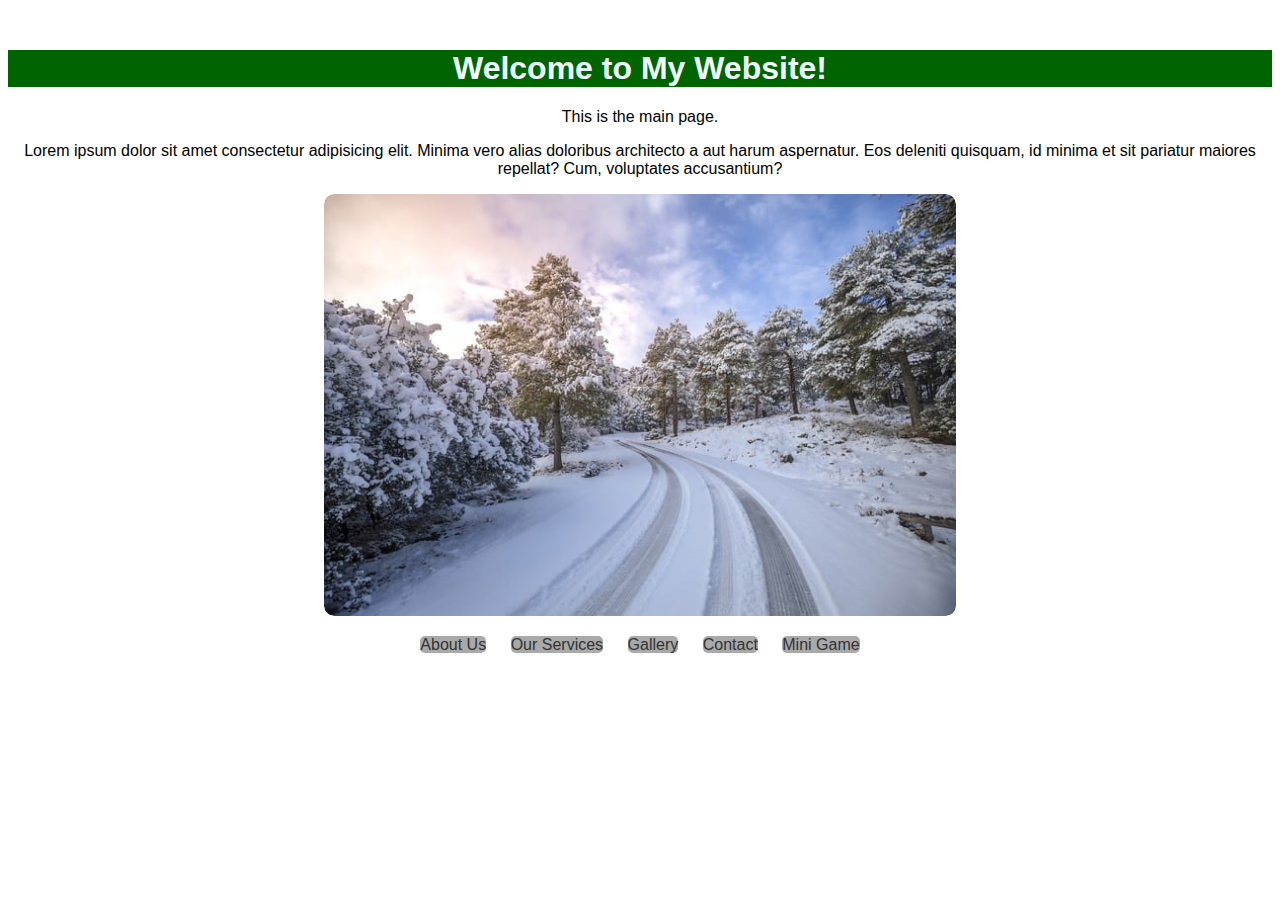
<file: templates/index.html>
<!DOCTYPE html>
<html lang="en">
<head>
    <meta charset="UTF-8">
    <meta name="viewport" content="width=device-width, initial-scale=1.0">
    <title>Home</title>
    <link rel="stylesheet" href="../static/style.css">
    <style>
        /* Slideshow container */
        .slideshow-container {
            max-width: 50%;
            position: relative;
            margin: auto;
            overflow: hidden;
            border-radius: 10px;
        }

        /* Slide images */
        .slides {
            display: none;
            width: 100%;
            height: auto;
            border-radius: 10px;
        }

        /* Fade-in effect */
        .fade {
            animation-name: fade;
            animation-duration: 1.5s;
        }

        @keyframes fade {
            from { opacity: 0.4; }
            to { opacity: 1; }
        }

        /* Navigation links */
        nav {
            margin-top: 20px;
        }
        nav a {
            margin: 0 10px;
            text-decoration: none;
            color: #333;
        }
    </style>
</head>
<body>

    <h1>Welcome to My Website!</h1>
    <p>This is the main page.</p>
    <p>Lorem ipsum dolor sit amet consectetur adipisicing elit. Minima vero alias doloribus architecto a aut harum aspernatur. Eos deleniti quisquam, id minima et sit pariatur maiores repellat? Cum, voluptates accusantium?</p>

    <!-- Slideshow container -->
    <div class="slideshow-container">
        <img src="../static/imgs/mountains-7774999_640.jpg" class="slides fade">
        <img src="../static/imgs/river-9155147_640.jpg" class="slides fade">
        <img src="../static/imgs/winter-9168141_640.jpg" class="slides fade">
    </div>

    <nav>
      <a href="../templates/about.html">About Us</a>
      <a href="../templates/services.html">Our Services</a>
      <a href="../templates/gallery.html">Gallery</a>
      <a href="../templates/contact.html">Contact</a>
      <a href="../templates/mini_game.html">Mini Game</a>
    </nav>

    <script src="/static/showslides.js"></script>
</body>
</html>
</file>
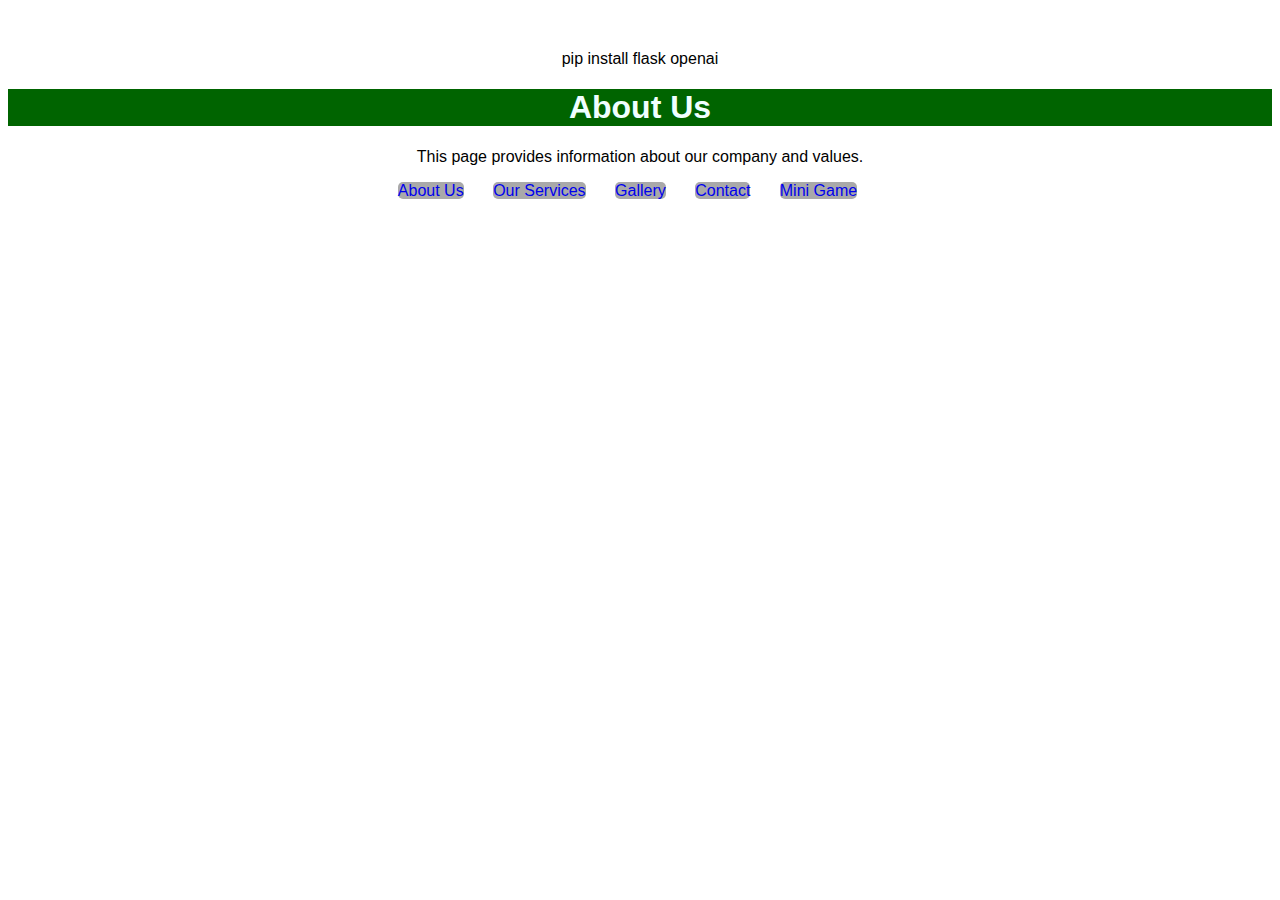
<file: templates/about.html>
<!DOCTYPE html>
<html lang="en">
<head>
    <meta charset="UTF-8">
    <meta name="viewport" content="width=device-width, initial-scale=1.0">
    <title>About Us</title>
    <link rel="stylesheet" href="../static/style.css">
</head>pip install flask openai

<body>
    <h1>About Us</h1>
    <p>This page provides information about our company and values.</p>
    <a href="../templates/about.html">About Us</a>
      <a href="../templates/services.html">Our Services</a>
      <a href="../templates/gallery.html">Gallery</a>
      <a href="../templates/contact.html">Contact</a>
      <a href="../templates/mini_game.html">Mini Game</a>
</body>
</html>
</file>
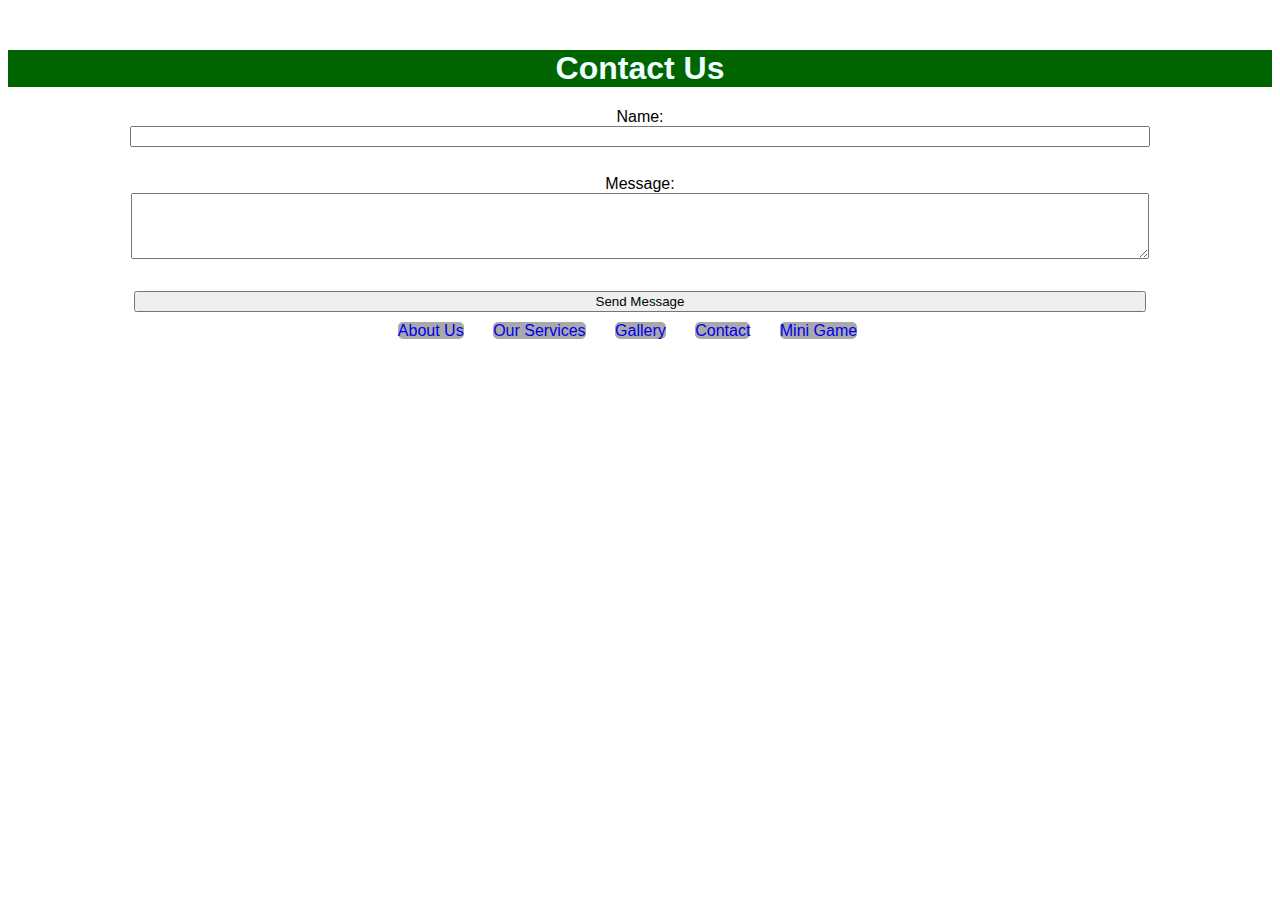
<file: templates/contact.html>
<!DOCTYPE html>
<html lang="en">
<head>
    <meta charset="UTF-8">
    <meta name="viewport" content="width=device-width, initial-scale=1.0">
    <link rel="stylesheet" href="../static/style.css">
    <title>Contact Us</title>
</head>
<body>
    <h1>Contact Us</h1>
    <form method="POST">
        <label for="name">Name:</label><br>
        <input type="text" id="name" name="name" required><br><br>

        <label for="message">Message:</label><br>
        <textarea id="message" name="message" rows="4" required></textarea><br><br>

        <input type="submit" value="Send Message">
    </form>
    <a href="../templates/about.html">About Us</a>
      <a href="../templates/services.html">Our Services</a>
      <a href="../templates/gallery.html">Gallery</a>
      <a href="../templates/contact.html">Contact</a>
      <a href="../templates/mini_game.html">Mini Game</a>
</body>
</html>
</file>
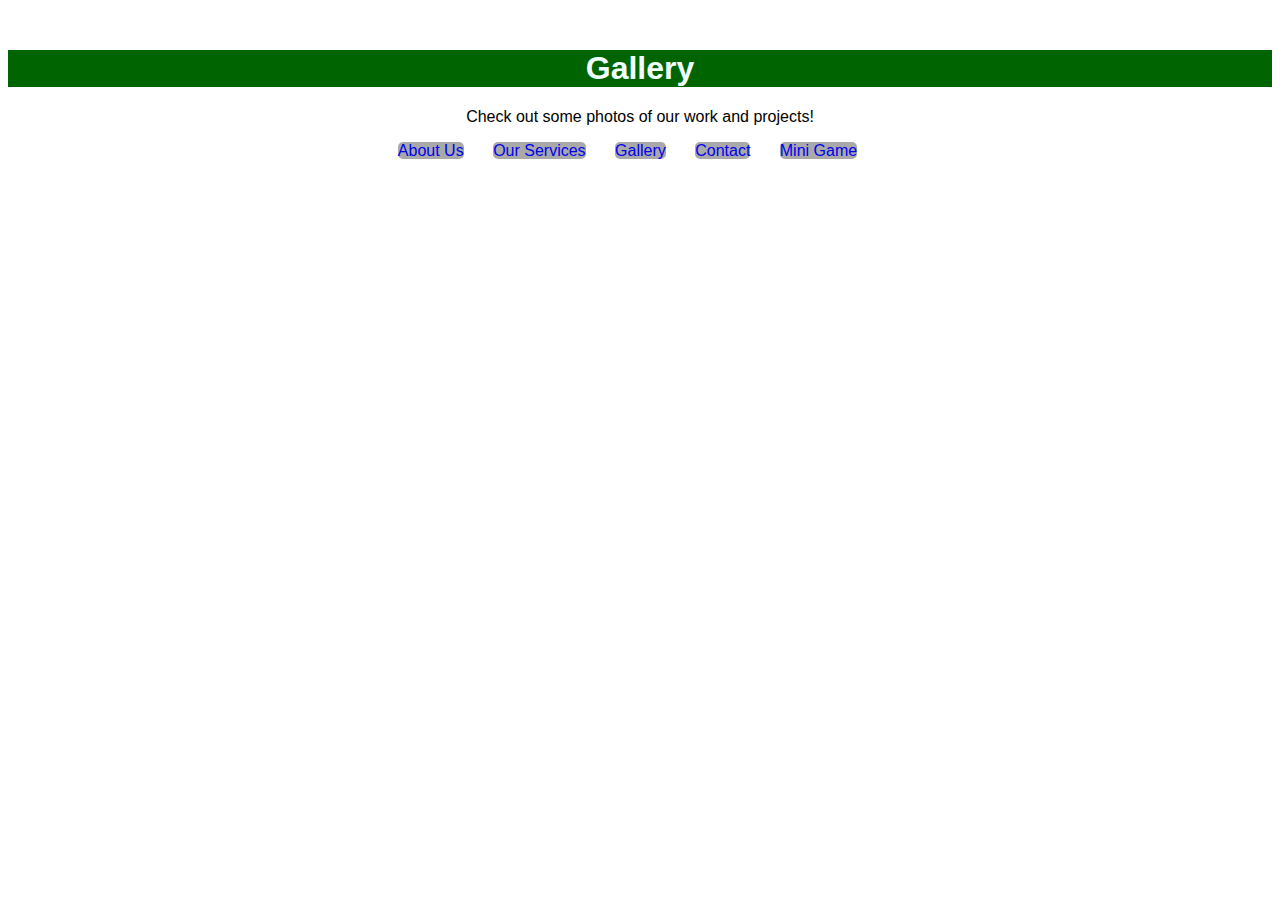
<file: templates/gallery.html>
<!DOCTYPE html>
<html lang="en">
<head>
    <meta charset="UTF-8">
    <meta name="viewport" content="width=device-width, initial-scale=1.0">
    <title>Gallery</title>
    <link rel="stylesheet" href="../static/style.css">
</head>
<body>
    <h1>Gallery</h1>
    <p>Check out some photos of our work and projects!</p>
    <a href="../templates/about.html">About Us</a>
    <a href="../templates/services.html">Our Services</a>
    <a href="../templates/gallery.html">Gallery</a>
    <a href="../templates/contact.html">Contact</a>
    <a href="../templates/mini_game.html">Mini Game</a>
</body>
</html>
</file>
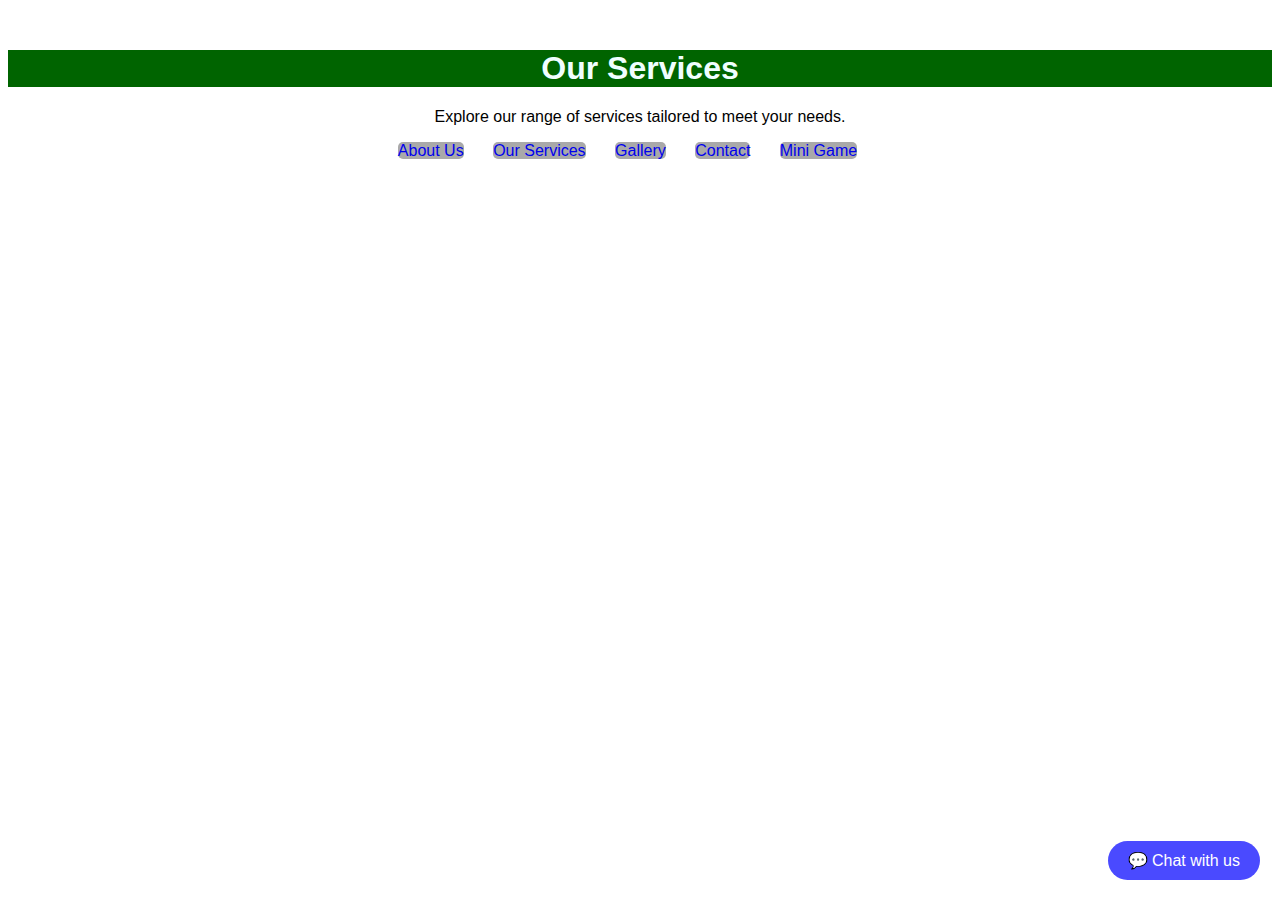
<file: templates/services.html>
<!DOCTYPE html>
<html lang="en">
<head>
    <meta charset="UTF-8">
    <meta name="viewport" content="width=device-width, initial-scale=1.0">
    <title>Our Services</title>
    <link rel="stylesheet" href="../static/style.css">
    <style>
        /* Chatbot Button */
        #chatbot-toggle {
            position: fixed;
            bottom: 20px;
            right: 20px;
            background-color: #4A4AFF;
            color: white;
            border: none;
            padding: 10px 20px;
            border-radius: 50px;
            cursor: pointer;
            font-size: 16px;
        }

        /* Chatbot Container */
        #chatbot-container {
            display: none;
            position: fixed;
            bottom: 80px;
            right: 20px;
            width: 300px;
            background-color: #fff;
            border: 1px solid #ddd;
            border-radius: 8px;
            box-shadow: 0px 0px 10px rgba(0, 0, 0, 0.1);
            font-family: Arial, sans-serif;
            z-index: 1000;
        }

        /* Chatbot Header */
        #chatbot-header {
            background-color: #4A4AFF;
            color: white;
            padding: 10px;
            display: flex;
            justify-content: space-between;
            align-items: center;
            border-top-left-radius: 8px;
            border-top-right-radius: 8px;
        }

        /* Chatbot Body */
        #chatbot-body {
            padding: 10px;
            max-height: 300px;
            overflow-y: auto;
        }

        .message {
            padding: 8px;
            margin: 5px 0;
            border-radius: 8px;
        }

        .bot {
            background-color: #f0f0f0;
            text-align: left;
        }

        .user {
            background-color: #4A4AFF;
            color: white;
            text-align: right;
        }

        .message-option {
            display: inline-block;
            margin: 5px 5px 5px 0;
            padding: 5px 10px;
            background-color: #fff;
            border: 1px solid #4A4AFF;
            color: #4A4AFF;
            border-radius: 50px;
            cursor: pointer;
            font-size: 14px;
            text-align: center;
        }
        #chatbot-footer {
    display: flex;
    padding: 10px;
    border-top: 1px solid #ddd;
    }

    #user-input {
        flex: 1;
        padding: 8px;
        border: 1px solid #ddd;
        border-radius: 5px;
        margin-right: 5px;
        font-size: 14px;
    }

    #chatbot-footer button {
        background-color: #4A4AFF;
        color: white;
        border: none;
        padding: 8px 12px;
        border-radius: 5px;
        cursor: pointer;
        font-size: 14px;
    }

    </style>
</head>
<body>

    <h1>Our Services</h1>
    <p>Explore our range of services tailored to meet your needs.</p>
    <a href="../templates/about.html">About Us</a>
      <a href="../templates/services.html">Our Services</a>
      <a href="../templates/gallery.html">Gallery</a>
      <a href="../templates/contact.html">Contact</a>
      <a href="../templates/mini_game.html">Mini Game</a>
    <!-- Chatbot Button -->
    <button id="chatbot-toggle" onclick="toggleChatbot()">💬 Chat with us</button>

    <!-- Chatbot Container -->
    <div id="chatbot-container">
        <div id="chatbot-header">
            <span>Our Services Chatbot</span>
            <button onclick="toggleChatbot()">✖</button>
        </div>
        <div id="chatbot-body">
            <div class="message bot">Hey there! Welcome to our services page. How can we help you today?</div>
            <div class="message-option" onclick="sendMessage('I am an existing customer')">I am an existing customer</div>
            <div class="message-option" onclick="sendMessage('I am interested in new services')">I am interested in new services</div>
        </div>
        <div id="chatbot-footer">
            <input type="text" id="user-input" placeholder="Type your message here..." onkeydown="handleEnterKey(event)">
            <button onclick="sendMessageFromInput()">Send</button>
        </div>
    </div>
  

    <script>
              // Toggle chatbot visibility
      function toggleChatbot() {
          const chatbotContainer = document.getElementById("chatbot-container");
          chatbotContainer.style.display = chatbotContainer.style.display === "block" ? "none" : "block";
      }

      // Function to send a message from user input
      function sendMessageFromInput() {
          const userInput = document.getElementById("user-input");
          const message = userInput.value.trim();
          if (message) {
              sendMessage(message);
              userInput.value = ""; // Clear the input field after sending
          }
      }

      // Function to send a pre-defined or typed message
      function sendMessage(userMessage) {
          const chatbotBody = document.getElementById("chatbot-body");

          // Add user message to chat
          const userMessageDiv = document.createElement("div");
          userMessageDiv.classList.add("message", "user");
          userMessageDiv.textContent = userMessage;
          chatbotBody.appendChild(userMessageDiv);

          // Scroll to the bottom of the chat
          chatbotBody.scrollTop = chatbotBody.scrollHeight;

          // Send user message to Flask backend
          fetch('/chatbot', {
              method: 'POST',
              headers: {
                  'Content-Type': 'application/json'
              },
              body: JSON.stringify({ message: userMessage })
          })
          .then(response => response.json())
          .then(data => {
              // Display bot response
              const botResponseDiv = document.createElement("div");
              botResponseDiv.classList.add("message", "bot");

              if (typeof data.response === "object") {
                  botResponseDiv.textContent = data.response.text;
                  chatbotBody.appendChild(botResponseDiv);
                  chatbotBody.scrollTop = chatbotBody.scrollHeight;

                  // Display options if available
                  data.response.options.forEach(option => {
                      const optionDiv = document.createElement("div");
                      optionDiv.classList.add("message-option");
                      optionDiv.textContent = option;
                      optionDiv.onclick = () => sendMessage(option);
                      chatbotBody.appendChild(optionDiv);
                  });
              } else {
                  botResponseDiv.textContent = data.response;
                  chatbotBody.appendChild(botResponseDiv);
                  chatbotBody.scrollTop = chatbotBody.scrollHeight;
              }
          });
      }

      // Send message on "Enter" key press in input field
      function handleEnterKey(event) {
          if (event.key === "Enter") {
              sendMessageFromInput();
          }
      }

  </script>

</body>
</html>
</file>
<file: static/style.css>
body {
  font-family: Arial, sans-serif;
  text-align: center;
  margin-top: 50px;
}
input, textarea {
  width: 80%;
  margin-bottom: 10px;
}
body h1{
  background-color: darkgreen;
  font-family: Arial, Helvetica, sans-serif;
  color: azure;
}
body a{
  margin-right: 25px;
  width: 150px;
  height: 15px;
  font-family: Arial, Helvetica, sans-serif;
  border-style: none;
  background-color: darkgrey;
  border-radius: 5px;
  text-decoration: none;
}
</file>
